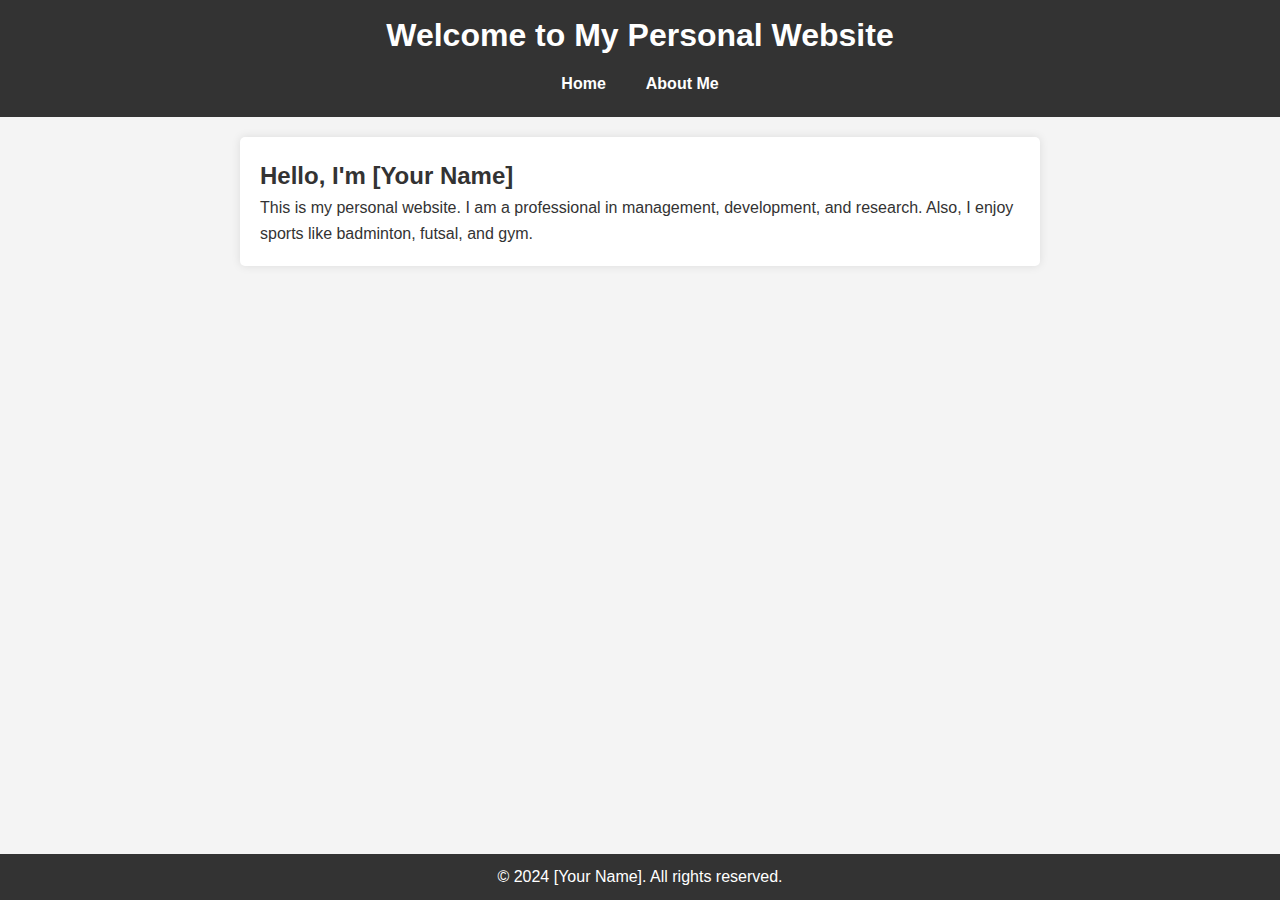
<file: index.html>
<!DOCTYPE html>
<html lang="en">
<head>
    <meta charset="UTF-8">
    <meta name="viewport" content="width=device-width, initial-scale=1.0">
    <meta http-equiv="X-UA-Compatible" content="ie=edge">
    <title>Personal Website</title>
    <link rel="stylesheet" href="style.css">
</head>
<body>
    <header>
        <h1>Welcome to My Personal Website</h1>
        <nav>
            <ul>
                <li><a href="index.html">Home</a></li>
                <li><a href="about.html">About Me</a></li>
            </ul>
        </nav>
    </header>

    <section class="intro">
        <h2>Hello, I'm [Your Name]</h2>
        <p>This is my personal website. I am a professional in management, development, and research. Also, I enjoy sports like badminton, futsal, and gym.</p>
    </section>

    <footer>
        <p>&copy; 2024 [Your Name]. All rights reserved.</p>
    </footer>
</body>
</html>
</file>
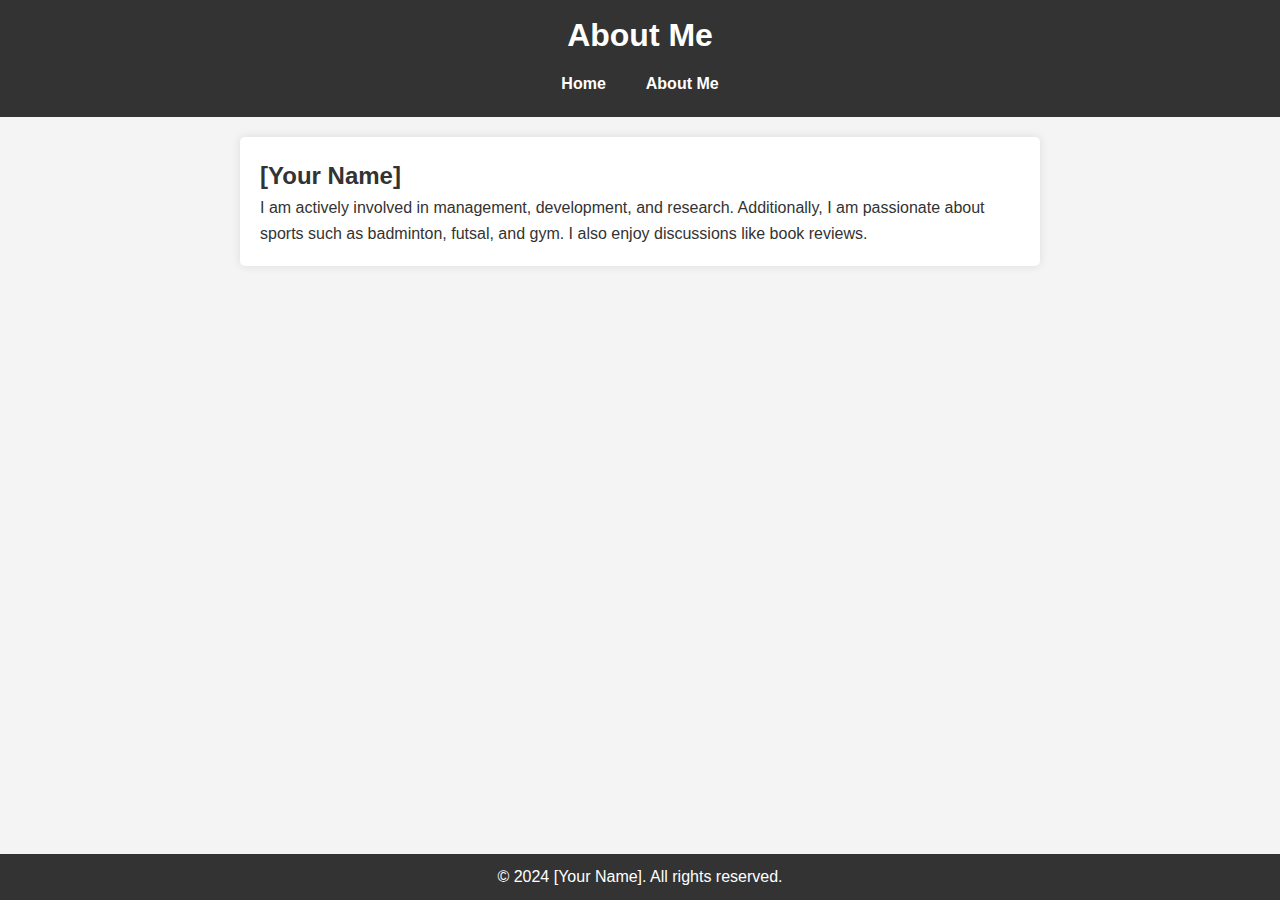
<file: about.html>
<!DOCTYPE html>
<html lang="en">
<head>
    <meta charset="UTF-8">
    <meta name="viewport" content="width=device-width, initial-scale=1.0">
    <meta http-equiv="X-UA-Compatible" content="ie=edge">
    <title>About Me</title>
    <link rel="stylesheet" href="style.css">
</head>
<body>
    <header>
        <h1>About Me</h1>
        <nav>
            <ul>
                <li><a href="index.html">Home</a></li>
                <li><a href="about.html">About Me</a></li>
            </ul>
        </nav>
    </header>

    <section class="about">
        <h2>[Your Name]</h2>
        <p>I am actively involved in management, development, and research. Additionally, I am passionate about sports such as badminton, futsal, and gym. I also enjoy discussions like book reviews.</p>
    </section>

    <footer>
        <p>&copy; 2024 [Your Name]. All rights reserved.</p>
    </footer>
</body>
</html>
</file>
<file: style.css>
* {
    margin: 0;
    padding: 0;
    box-sizing: border-box;
}

body {
    font-family: Arial, sans-serif;
    line-height: 1.6;
    background-color: #f4f4f4;
    color: #333;
}

header {
    background-color: #333;
    color: #fff;
    padding: 10px 0;
    text-align: center;
}

nav ul {
    list-style: none;
    display: flex;
    justify-content: center;
    padding: 10px;
}

nav ul li {
    margin: 0 20px;
}

nav ul li a {
    color: white;
    text-decoration: none;
    font-weight: bold;
}

.intro, .about {
    max-width: 800px;
    margin: 20px auto;
    padding: 20px;
    background: #fff;
    border-radius: 5px;
    box-shadow: 0 0 10px rgba(0, 0, 0, 0.1);
}

footer {
    background-color: #333;
    color: white;
    text-align: center;
    padding: 10px;
    position: fixed;
    width: 100%;
    bottom: 0;
}
</file>
